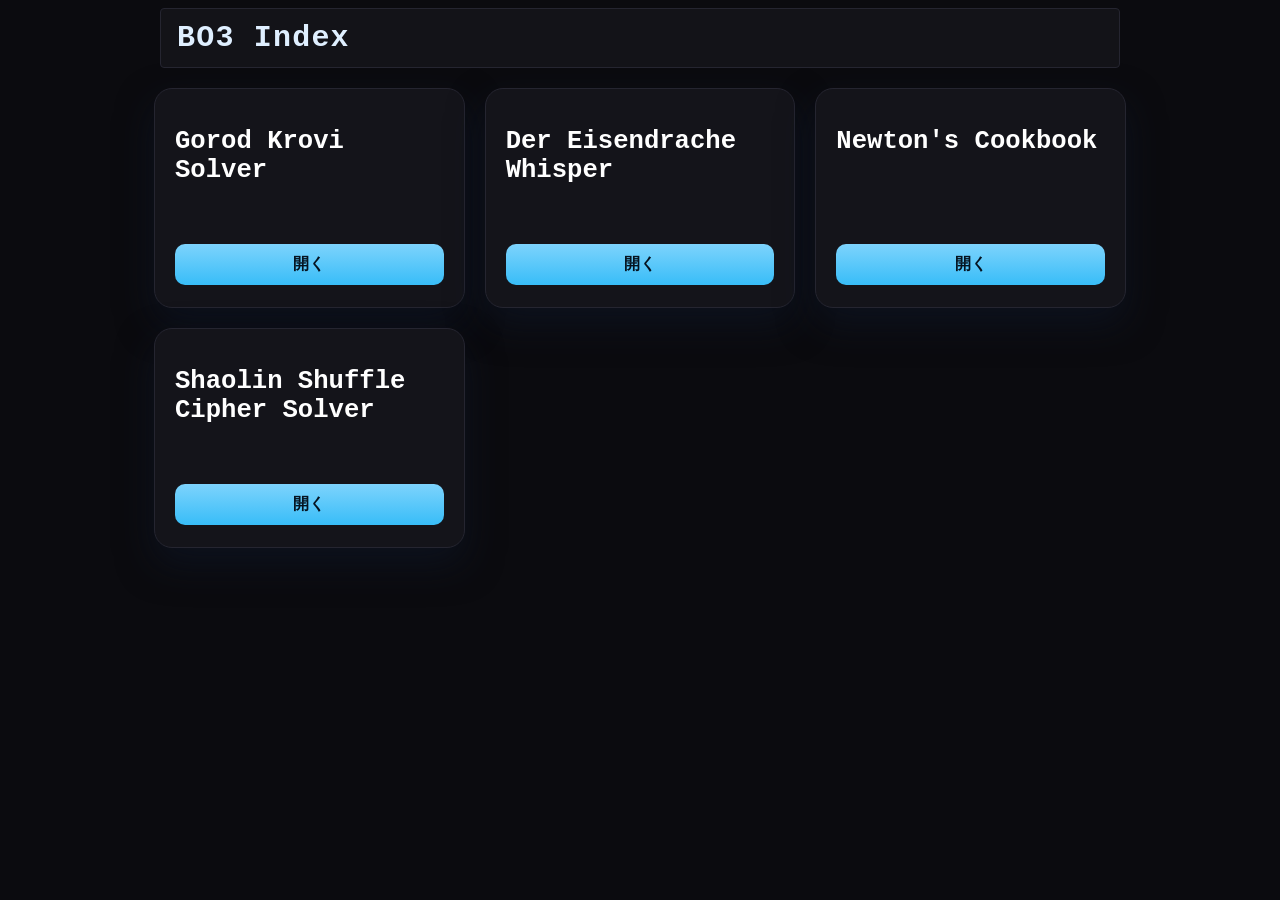
<file: index.html>
<!DOCTYPE html>
<html lang="ja">
  <head>
    <meta charset="UTF-8" />
    <meta name="viewport" content="width=device-width, initial-scale=1.0, viewport-fit=cover" />
    <title>BO3 Index</title>
    <link rel="icon" href="./shared/favicon.ico" />
    <link rel="apple-touch-icon" href="./shared/apple-touch-icon.png">
    <link rel="stylesheet" href="./shared/shared.css" />
    <link rel="stylesheet" href="./style.css" />
  </head>
  <body>
    <header class="app-header" aria-label="ページヘッダー">
      <div class="app-header-title">BO3 Index</div>
    </header>

    <main class="landing-wrap">
      <div class="landing-grid">
        <a class="landing-card" href="./GKS/index.html">
          <div>
            <h2>Gorod Krovi Solver</h2>
          </div>
          <span class="landing-card-go">開く</span>
        </a>

        <a class="landing-card" href="./DEW/index.html">
          <div>
            <h2>Der Eisendrache Whisper</h2>
          </div>
          <span class="landing-card-go">開く</span>
        </a>

        <a class="landing-card" href="./NCC/index.html">
          <div>
            <h2>Newton's Cookbook</h2>
          </div>
          <span class="landing-card-go">開く</span>
        </a>

        <a class="landing-card" href="./SCS/index.html">
          <div>
            <h2>Shaolin Shuffle Cipher Solver</h2>
          </div>
          <span class="landing-card-go">開く</span>
        </a>
      </div>
    </main>
  </body>
</html>
</file>
<file: shared/shared.css>
:root {
  --bg: #0b0b0f;
  --bg-elevated: #14141a;
  --panel: #1d2a36;
  --panel-border: #252530;
  --panel-soft: #09090d;
  --text: #fff;
  --muted: #a7b4d1;
  --accent: #00e5ff;
  --radius: 4px;
  --max-width: 960px;
}

* { box-sizing: border-box; }

html, body {
  margin: 0;
  padding: 0;
  min-height: 100%;
  background: var(--bg);
  color: var(--text);
  font-family: 'Courier New', 'Segoe UI', 'Noto Sans JP', sans-serif;
  -webkit-font-smoothing: antialiased;
  -moz-osx-font-smoothing: grayscale;
}

@font-face {
  font-family: 'Line Seed JP';
  src: url('https://cdn.jsdelivr.net/npm/line-seed-jp/woff2/LINESeedJP_OTF_Rg.woff2') format('woff2');
  font-weight: 400;
  font-display: swap;
  unicode-range: U+0000-00FF, U+0131, U+0152-0153, U+02BB-02BC, U+02C6, U+02DA, U+02DC, U+2000-206F, U+2074, U+20AC, U+2122, U+2191, U+2193, U+2212, U+2215, U+FEFF, U+FFFD;
}
@font-face {
  font-family: 'Line Seed JP';
  src: url('https://cdn.jsdelivr.net/npm/line-seed-jp/woff2/LINESeedJP_OTF_Bd.woff2') format('woff2');
  font-weight: 700;
  font-display: swap;
  unicode-range: U+0000-00FF, U+0131, U+0152-0153, U+02BB-02BC, U+02C6, U+02DA, U+02DC, U+2000-206F, U+2074, U+20AC, U+2122, U+2191, U+2193, U+2212, U+2215, U+FEFF, U+FFFD;
}

/* ヘッダーとトップページ（main.shellなど）以外にフォントを適用 */
body:not(.home) .shell:not(:first-child) {
    font-family: 'Line Seed JP', 'Courier New', 'Segoe UI', 'Noto Sans JP', sans-serif;
}


body {
  padding: calc(76px + env(safe-area-inset-top, 0px)) 12px 12px;
  display: flex;
  flex-direction: column;
  justify-content: flex-start;
  overscroll-behavior-y: none;
  -webkit-overflow-scrolling: touch;
  overflow-x: hidden;
  box-sizing: border-box;
}

.app-header {
  position: fixed;
  top: calc(env(safe-area-inset-top, 0px) + 8px);
  left: 50%;
  transform: translateX(-50%);
  z-index: 50;
  max-width: var(--max-width);
  width: calc(100% - 16px);
  background: rgba(20, 20, 26, 0.96);
  border: 1px solid var(--panel-border);
  border-radius: var(--radius);
  padding: 12px 16px;
  box-sizing: border-box;
  display: flex;
  align-items: center;
  justify-content: space-between;
  min-height: 52px;
  backdrop-filter: blur(6px);
}

.app-header-title {
  font-size: clamp(18px, 3.2vw, 30px);
  font-weight: bold;
  letter-spacing: 0.04em;
  color: #dfefff;
}

.menu-toggle {
  background: var(--panel);
  border: 1px solid #2d4d5d;
  color: #d5f1ff;
  border-radius: var(--radius);
  width: 38px;
  height: 38px;
  font-size: 22px;
  line-height: 1;
  cursor: pointer;
}

.menu-panel {
  display: none;
  position: fixed;
  inset: 0;
  z-index: 100;
  width: 100vw;
  height: 100dvh;
  margin: 0;
  background: rgba(6, 6, 10, 0.96);
  box-sizing: border-box;
  overflow: hidden;
}

.menu-panel.open { 
  display: flex; 
  flex-direction: column;
}

.menu-panel-inner { 
  max-width: 560px; 
  width: 100%;
  margin: 0 auto;
  padding: calc(20px + env(safe-area-inset-top, 0px)) 18px calc(60px + env(safe-area-inset-bottom, 20px));
  box-sizing: border-box;
  overflow-y: auto;
  -webkit-overflow-scrolling: touch;
  flex: 1;
}

.menu-header { display: flex; align-items: center; justify-content: space-between; margin-bottom: 12px; font-weight: bold; }
.menu-rename-trigger { max-width: 560px; margin: 0 auto 12px; display: flex; gap: 8px; justify-content: center; flex-direction: column; align-items: center;}
.menu-title-list { max-width: 560px; margin: 0 auto; display: grid; gap: 12px; }
.menu-title-list.hidden, .menu-actions.hidden { display: none; }
.menu-actions { max-width: 560px; margin: 12px auto 0; display: flex; gap: 8px; justify-content: flex-end; }
.menu-section { max-width: 560px; margin: 8px auto 0; }
.menu-label { display: block; margin-bottom: 8px; color: #dfefff; font-size: 13px; }
.menu-title-input { width: 100%; padding: 10px; border-radius: 4px; border: 1px solid #2d2d3d; background: #09090d; color: var(--text); }

.btn { padding: 8px 14px; border-radius: 4px; background: var(--panel); color: #d5f1ff; border: 1px solid #2d4d5d; cursor: pointer; font-family: inherit; font-weight: bold; font-size: 13px; }
.btn-primary { background: linear-gradient(180deg, #7dd3fc, #38bdf8); color: #051320; border-color: #38bdf8; }
.btn-neutral { background: rgba(148, 163, 184, 0.12); color: var(--text); border: 1px solid var(--panel-border); }
.btn-leave { background: #2a1c1c; color: #ffd3d3; border-color: #5d2d2d; }

.home-link { color: var(--text); text-decoration: none; padding: 8px 12px; border-radius: 10px; background: rgba(15, 23, 42, 0.6); }

.share-panel {
  max-width: var(--max-width);
  margin: 12px auto;
  width: 100%;
  background: var(--bg-elevated);
  border: 1px solid var(--panel-border);
  border-radius: var(--radius);
  padding: 12px;
  box-sizing: border-box;
}

.share-row { display: flex; align-items: center; gap: 8px; flex-wrap: wrap; justify-content: flex-end; }
.share-row label { font-size: 13px; color: #d9e7ff; }
#roomIdInput { flex: 1 1 180px; min-width: 120px; padding: 8px 10px; border-radius: 3px; border: 1px solid #2d2d3d; background: var(--panel-soft); color: var(--text); font-size: 13px; font-family: inherit; }
.share-status { margin-top: 8px; font-size: 12px; color: #93c5fd; min-height: 16px; }

.share-status-container { display: flex; flex-direction: column; align-items: stretch; gap: 4px; }
.share-status-row { display: flex; justify-content: space-between; align-items: center; width: 100%; }

.control-actions { max-width: var(--max-width); margin: 12px auto; display: flex; justify-content: flex-end; width: 100%; }

.room-meta-info { display: flex; gap: 8px; align-items: center; margin-left: auto; margin-top: 8px; }

.username { font-size: 0.85rem; font-weight: bold; color: var(--text); }
.username.rare { color: #ec4899; text-shadow: 0 0 8px rgba(236, 72, 153, 0.4); }
.username.special { color: #f59e0b; }

.member-dropdown-item { font-size: 0.85rem; padding: 4px 6px; text-align: right; border-bottom: 1px solid rgba(255, 255, 255, 0.05); color: var(--text); font-weight: bold; }
.member-dropdown-item.rare { color: #ec4899; }
.member-dropdown-item.special { color: #f59e0b; }
.member-dropdown-empty { font-size: 0.85rem; padding: 4px 6px; text-align: right; color: var(--muted); }

.member-count-badge { padding: 2px 8px; font-size: 0.8rem; cursor: pointer; }

.room-member-list-dropdown {
  display: none;
  margin-top: 4px;
  margin-left: auto;
  padding: 8px;
  width: fit-content;
  min-width: 140px;
  background: var(--panel);
  border: 1px solid var(--panel-border);
  border-radius: 8px;
  flex-direction: column;
  gap: 4px;
  box-sizing: border-box;
}

@media (max-width: 640px) {
  body { padding: calc(72px + env(safe-area-inset-top, 0px)) 8px 8px; }
  .menu-panel { padding-top: 12px; }

  .menu-panel-inner {
    max-width: 100%;
    margin: 0 auto;
    min-height: 100%;
    display: flex;
    flex-direction: column;
    justify-content: flex-start;
  }

  .menu-header { margin-top: 0; }
  .menu-rename-trigger { justify-content: center; margin: 0 0 12px; }
  .share-panel { margin-top: 12px; }

  .share-row { display: flex; flex-wrap: wrap; gap: 8px; align-items: center; justify-content: flex-start; }
  .share-row label { display: block; width: 100%; margin-bottom: 0; flex-shrink: 0; }
  #roomIdInput { flex: 1 1 100%; width: 100%; min-width: 0; }
  .share-row .btn { flex: 1 1 0; width: auto; text-align: center; white-space: nowrap; padding-left: 10px; padding-right: 10px; }
}

/* ヘッダー操作ボタン */
.app-header-actions {
  display: flex;
  align-items: center;
  gap: 8px;
  margin-left: auto;
}

/* 使い方ボタン */
.manual-toggle {
  display: flex;
  align-items: center;
  justify-content: center;
  min-width: 100px;
  height: 38px;
  padding: 0 7px;
  background: var(--panel);
  border: 1px solid #2d4d5d;
  border-radius: var(--radius);
  color: #d5f1ff;
  cursor: pointer;
  font-family: inherit;
}

.manual-toggle:hover {
  background: #243746;
}

.manual-toggle:active {
  transform: translateY(1px);
}

.manual-toggle:focus-visible {
  outline: 2px solid var(--accent);
  outline-offset: 2px;
}

/* 書類アイコン＋「使い方」 */
.manual-button-icon {
  display: block;
  width: 88px;
  height: 24px;
  flex: 0 0 88px;
}

/* スマートフォン */
@media (max-width: 640px) {
  .app-header-actions {
    gap: 6px;
  }

  .manual-toggle {
    min-width: 96px;
    height: 38px;
    padding: 0 5px;
  }

  .manual-button-icon {
    width: 86px;
    height: 24px;
    flex-basis: 86px;
  }
}

/* 操作説明モーダル */
.manual-modal {
  display: none;
  position: fixed;
  inset: 0;
  z-index: 150;
  width: 100vw;
  height: 100dvh;
  padding: 20px;
  background: rgba(6, 6, 10, 0.82);
  box-sizing: border-box;
  align-items: center;
  justify-content: center;
}

.manual-modal.open {
  display: flex;
}

.manual-modal-inner {
  width: min(720px, 100%);
  max-height: min(760px, calc(100dvh - 40px));
  background: var(--bg-elevated);
  border: 1px solid var(--panel-border);
  border-radius: var(--radius);
  box-sizing: border-box;
  overflow: hidden;
  display: flex;
  flex-direction: column;
  box-shadow: 0 16px 48px rgba(0, 0, 0, 0.45);
}

.manual-modal-header {
  display: flex;
  align-items: center;
  justify-content: space-between;
  gap: 12px;
  padding: 14px 16px;
  border-bottom: 1px solid var(--panel-border);
  flex-shrink: 0;
}

.manual-modal-title {
  margin: 0;
  color: #dfefff;
  font-size: 18px;
  font-weight: bold;
}

.manual-close {
  width: 34px;
  height: 34px;
  padding: 0;
  border: 1px solid #2d4d5d;
  border-radius: var(--radius);
  background: var(--panel);
  color: #d5f1ff;
  font-size: 24px;
  line-height: 1;
  cursor: pointer;
}

.manual-close:hover {
  background: #243746;
}

.manual-close:focus-visible {
  outline: 2px solid var(--accent);
  outline-offset: 2px;
}

.manual-modal-body {
  padding: 18px;
  overflow-y: auto;
  -webkit-overflow-scrolling: touch;
  color: var(--text);
  line-height: 1.7;
}

.manual-section {
  margin: 0 0 20px;
}

.manual-section:last-child {
  margin-bottom: 0;
}

.manual-section-title {
  margin: 0 0 8px;
  color: #dfefff;
  font-size: 15px;
  font-weight: bold;
}

.manual-section p {
  margin: 0 0 8px;
}

.manual-section ul {
  margin: 0;
  padding-left: 1.4em;
}

.manual-section li {
  margin-bottom: 5px;
}


/* スマートフォン */
@media (max-width: 640px) {


  .manual-modal {
    padding: 10px;
  }

  .manual-modal-inner {
    max-height: calc(100dvh - 20px);
  }

  .manual-modal-header {
    padding: 12px 14px;
  }

  .manual-modal-body {
    padding: 14px;
  }
}
</file>
<file: style.css>
body {
  align-items: center;
  justify-content: center;
}

.landing-wrap {
  width: min(980px, 100%);
  margin: 0 auto;
  padding: 12px 4px 40px;
}

.landing-grid {
  display: grid;
  grid-template-columns: repeat(auto-fit, minmax(260px, 1fr));
  gap: 20px;
}

.landing-card {
  display: flex;
  flex-direction: column;
  justify-content: space-between;
  min-height: 220px;
  padding: 22px 20px;
  border: 1px solid var(--panel-border);
  border-radius: 18px;
  background: var(--bg-elevated);
  box-shadow: 0 16px 36px rgba(15, 23, 42, 0.55);
  text-decoration: none;
  color: var(--text);
  transition: transform 0.2s ease, border-color 0.2s ease, box-shadow 0.2s ease;
}

.landing-card:hover {
  transform: translateY(-3px);
  border-color: var(--accent);
  box-shadow: 0 22px 44px rgba(0, 229, 255, 0.18);
}

.landing-card h2 {
  margin: 16px 0 8px;
  font-size: clamp(1.4rem, 2vw, 1.9rem);
}

.landing-card-go {
  margin-top: 20px;
  display: inline-block;
  padding: 10px 16px;
  border-radius: 10px;
  background: linear-gradient(180deg, #7dd3fc, #38bdf8);
  color: #051320;
  text-align: center;
  font-weight: 700;
}
</file>
